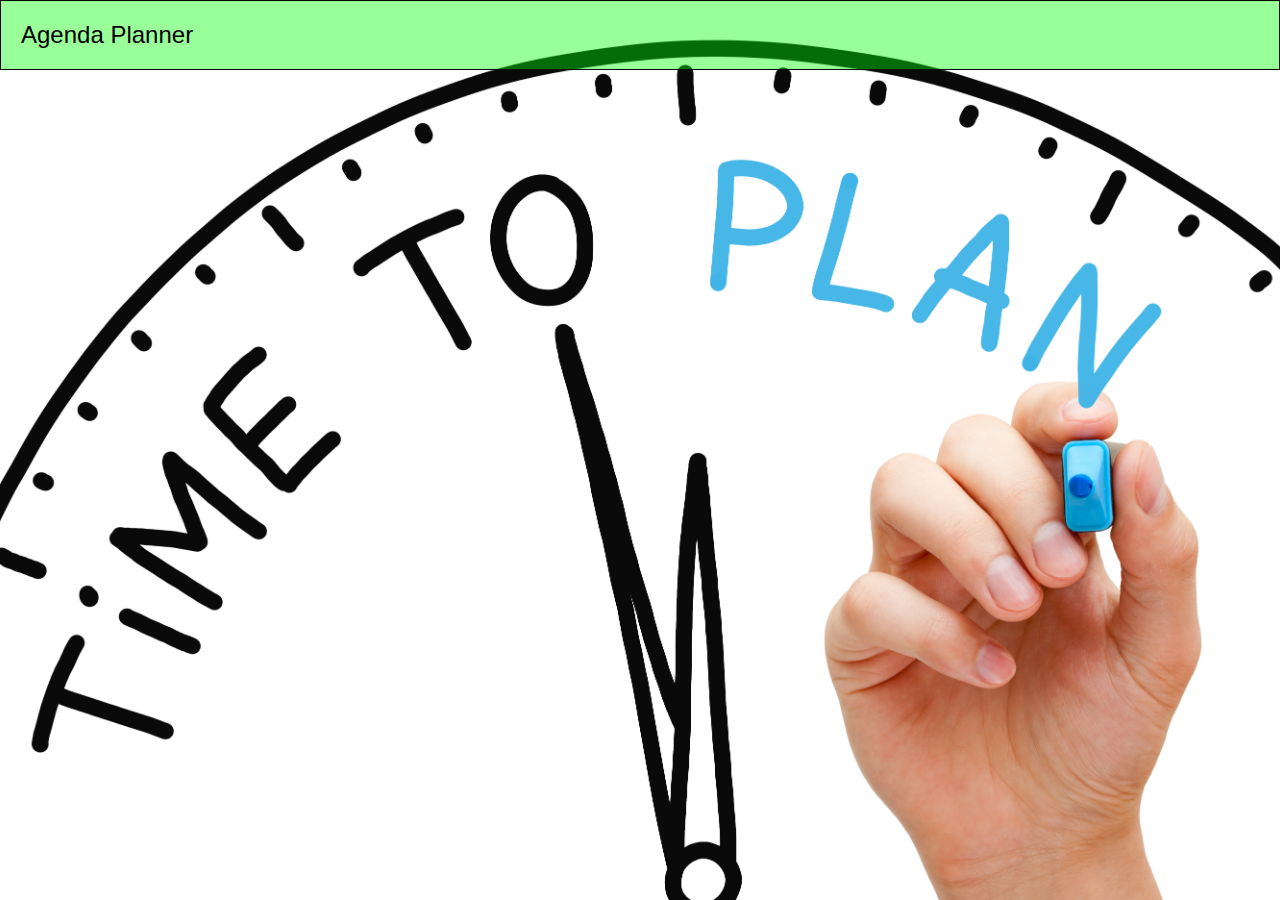
<file: index.html>
<!DOCTYPE html>
<html lang="en">
	<head>
		<meta charset="utf-8">
		<meta http-equiv="X-UA-Compatible" content="IE=edge">
		<meta name="viewport" content="width=device-width, initial-scale=1">
		<title>Agenda Planner</title>
		<link rel="stylesheet" type="text/css" href="css/real.css">
		
	</head>

	
	<body background="timetoplan.jpg">
  	<script src="http://yui.yahooapis.com/3.18.1/build/yui/yui-min.js"></script>
	<header>
		<span id="header-text">Agenda Planner</span>
	</header>
	
	
		<div id ="start-view">
		<button id = "start-button" class = "button left">Start Planning Your Agenda</button>
		
		</div>


		<div id ="planning-view">
					
            <!-- The activity parking lot -->	
			<div id="activity-rect">
			    <button id ="add-activity" class = "add-activity-button">Add Activity</button>
			    <button id ="add-day" class = "button-add">Add Day</button>
                <div id="activity-table">
                    <div id="activity-table-head">
                        <div class="activity-table-head-right">Agenda</div>
                        <div class="activity-table-head-left">Duration</div>
                    </div>

                    <ul id="activity-container" class ="connectedSortable"></ul>
                </div>
			</div>
			


            <!-- The day agendas -->
            <div id="days" class = "dayClass"></div>
			 
			 




			<!-- Popup Starts Here -->
			<div id="popupAddActivity">
			
            <!-- Add activity Form -->
            <div id="form" name="form">
               <h2>Add Activity</h2>
               <hr>
               <input id="name" name="name" placeholder="Name of activity" type="text">
               <input id="length-pop" min="1" name="length-pop" placeholder="Length of activity (minutes)" type="number">
               <input id="description" name="description" placeholder="Description of activity" type="text">
               <select id="type">
                 <option value="0" selected>Presentation</option>
                 <option value="1">Group Work</option>
                 <option value="2">Discussion</option>
                 <option value="3">Break</option>
               </select>
               <!-- Confirm and Exit buttons for add activity -->
               <button id ="confirm-activity" class = "button-add">Confirm activity</button>
               <button id ="exit-activity" class = "button-add">Exit</button>
            </div>
      
			</div>
			<!-- Popup Div Ends Here -->
			

			<div id="popupAddDay">
            <!-- Add day Form -->
            <div id="form" name="form">
               <h2>Add Day</h2>
               <hr> Please Input Start Time 
               <input id="time" name="Starting Time" type="time">
               
               <!-- Confirm and Exit buttons for add activity -->
               <button id ="confirm-day" class = "button-add">Confirm activity</button>
               <button id ="exit-day" class = "button-add">Exit</button>
            </div>
      
			</div>
			<!-- Popup Div Ends Here -->




		<!--Sortable scriptz-->
		<script src="js/jquery/jquery-1.11.3.js"></script>
		<script src="js/jquery/jquery-sortable.js"></script>
		<script src="js/jquery/jquery-ui.js"></script>
		<script src="js/jquery/jquery-1.11.3.js"></script>
		<script src="js/jquery/jquery-ui.js"></script>

      <!-- Make popup draggable -->
      <script>
         $(function() {
            $( "#popupAddActivity" ).draggable();
			 $( "#popupAddDay" ).draggable();            
         });
      </script>
    <!-- Bootstrap JavaScript, needed if you want for instance tabs, models, popovers etc. -->
    <script src="http://netdna.bootstrapcdn.com/bootstrap/3.1.0/js/bootstrap.min.js"></script>


	<!-- The application JavaScript code -->
	<script src="js/app.js"></script>
	<script src="js/model/model.js"></script>
	<script src="js/view/StartView.js"></script>
	<script src="js/view/StartViewController.js"></script>
	<script src="js/view/PlanningView.js"></script>
	<script src="js/view/PlanningViewController.js"></script>

</body>
</html>
</file>
<file: css/real.css>
@import url(http://fonts.googleapis.com/css?family=Gabriela);

/* === SETUP === */
html { 
  background: url(../timetoplan.jpg) no-repeat center center fixed; 
  -webkit-background-size: cover;
  -moz-background-size: cover;
  -o-background-size: cover;
  background-size: cover;
}

body, * {
    margin: 0;
    padding: 0;
}

body {
    font-family: 'helvetica', serif;
}

a {
    color: black;
    text-decoration: none;
}

h1 {
    border-bottom: 1px solid black;
    padding-bottom: 10px;
    position: relative;
    margin-bottom: 20px;
}

p {
    margin: 20px 0;
}

hr {
   position: fixed;
	height: 1px;
	border: none;
	background: black;
	margin: 20px 0;
	display: block;
}

table {
    width: 100%;
}

.left {
    float: left;
}

.right {
    float: right;
}
th,td {
    padding: 5px 15px;
}

li {
    list-style-type:none;
}
ol{

	margin-top:10px;
    border:1px solid black;
    display:block;
   
}
/* === BUTTONS (WIP) === */
.add-activity-button{
    border: solid 1px;
    padding: 10px 20px;
    background: rgba(0,255,0,0.4);
    position: block;
    font-weight: bold;
    cursor: pointer;
    height: 43px;
    width: 139px;
    font-size: 13px;
}
.add-activity-button:hover {
    background: rgba(0,255,0,1);
}
.add-activity-button:active {
    color: white;
    background: rgba(0,255,0,0.4);
}

.button-add {
	float: right;
    border: solid 1px;
    padding: 10px 20px;
    background: rgba(0,255,0,0.4);
    position: block;
    font-weight: bold;
    cursor: pointer;
    font-family: arial;
    height: 43px;
    width: 139px;
    font-size: 13px;
}
.button-add:hover {
    background: rgba(0,255,0,1);
}
.button-add:active {
    color: white;
    background: rgba(0,255,0,0.4);
}

.button {
	background: rgba(0,255,0,0.4);
	border: solid 1px;
	padding: 10px 20px;
	margin: 10px 0;
	display: inline-block;
	font-weight: bold;
	cursor: pointer;
	font-family: arial;
	font-size: 13px;
}
.button:hover {
    background: rgba(0,255,0,1);
}
.button:active {
    color: white;
    background: rgba(0,255,0,0.4);
}

/* === PAGE HEADER === */
header {
    width: 100%;
    background: rgba(0,255,0,0.4);
    position: absolute;
    top: 0;
    padding: 20px;
    border: solid 1px;
    -moz-box-sizing: border-box; -webkit-box-sizing: border-box; box-sizing: border-box;
}

#header-text {
    margin-left 3%;
    font-size: 1.5em;
}

/* === START PAGE === */
#start-view {
    margin-top: 30%;
    margin-left: 3%;
    opacity: 0%;
}

/* === MAIN PAGE === */
#planning-view {
    display: none;
    width: 100%;
    position: relative;
    padding: 20px;
    -moz-box-sizing: border-box; -webkit-box-sizing: border-box; box-sizing: border-box;
}
/*=== SORTABLE ===*/
.field-presentation {
	position: relative;
	width: 20%;
	height: 70%;
	display: inline;
	background: grey;
	padding: 20px;
	opacity: 20%;
	margin-top: 70px;
	float: left;
	border: solid 1px;
	margin-left: 20px;
	-moz-box-sizing: border-box; -webkit-box-sizing: -box; box-sizing: border-box;
}
/* nattprogg */
.item-wrapper {
    border: 1px solid #eee;
    width: 142px;
    min-height: 30px;
    list-style-type: none;
    margin: 0;
    padding: 0px 0 0 0;
    float: left;
    font-size: 0.9em;
}
/*.item-wrapper:nth-child(even) { background-color: #f8f8f8; }*/
.item-container { position: relative; text-align: center; cursor: move; }
.item-wrapper.mx-state-moving { background-color: #fcefa1; color: #000; margin: 0; }

#activity-container,#day-container{
    background: rgb(146,198,37,0.3);
    width: 142px;
	 height: 360px;
    list-style-type: none;
    margin: 0;
    padding: 0px 0 0 0;
    float: left;
    margin-right: 10px;
    z-index: 1;
}

#activity-container li, #day-container li {
    margin: 0 1px 1px 1px;
    padding: 5px;
    font-size: 1.2em;
	box-shadow: 5px 5px 5px #888888;
    width: 263px;
    z-index: 1000;
  }
.dayClass{

	margin: 70px;
	


}


/* === ACTIVITY STUFF === */
#activity-rect {
	position: fixed;
	width: 280;
	height: 80%;
	display: inline;
	background: grey;
	padding: 20px;
	opacity: 20%;
	margin-top: 70px;
	float: left;
	border: solid 1px;
	margin-left: 20px;
	-moz-box-sizing: border-box; -webkit-box-sizing: -box; box-sizing: border-box;
}

#activity-table-head {
	background: #c4c4c4;
	border: solid 1px;
	height: 35px;
	font-style: bold;
	font-size: 12;
	padding: 10px 20px;
	-moz-box-sizing: border-box; -webkit-box-sizing: border-box; box-sizing: border-box;
}
.activity-table-head-left {
    width: 49%;
    margin-left: 2px;
    float: left;
}
.activity-table-head-right {
    float: left;
    width:50%;
}

.presentation{
	background:yellow;
}


.group-work{
	background:cyan;
}

.discussion{
	background:deeppink;
}

.break{
	background:green;
}
/* FIX ACTIVITY TABLE LAYOUT */
.row {


	background:white;
	position:relative;
	border: 1px solid black;
    border-collapse: collapse;

}


/* === DAY STUFF === */

.day-div {
	position: relative;
	width: 321px;
	height: 487px;
	display: inline;
	background: grey;
	padding: 20px;
	opacity: 20%;
	margin-top: 50px;
   margin-left: 330px;
	float: left;
	border: solid 1px;
	-moz-box-sizing: border-box; -webkit-box-sizing: -box; box-sizing: border-box;
}
#day-table-head {
	background: #c4c4c4;
	border: solid 1px;
	height: 150px;
	font-style: bold;
	font-size: 12;
	padding: 10px 20px;
	-moz-box-sizing: border-box; -webkit-box-sizing: border-box; box-sizing: border-box;
}
.con {
	height: 100%;
	min-height: 350px;
	width: 90%;
}

/* === POPUP === */
div#popupAddActivity{
	display: none;
	z-index: 999;
	position: fixed;
	left:50%;
	top:17%;
	margin-left:-202px;
}
div#popupAddDay{
	display: none;
	z-index: 999;
	position:absolute;
	left:50%;
	position: fixed;
	top:17%;
	margin-left:-202px;
}
#form {
	max-width:300px;
	min-width:250px;
	height: 345px;
	background: grey;
	padding:10px 50px;
	border:1px solid black;
	border-radius:10px;
	font-family:raleway;
	background-color: grey;
}
input[type=text] {
	width:82%;
	padding:10px;
	margin-top:30px;
	border:1px solid #ccc;
	padding-left:40px;
	font-size:16px;
}
input[type=number] {
	width:82%;
	padding:10px;
	margin-top:30px;
	border:1px solid #ccc;
	padding-left:40px;
	font-size:16px;
}
select {
	padding: 10px;
	width: 300px;
	margin-top: 30px;
	border: solid 1px #8b8b8b;
	font-size:16px;
}
#name {
	background-repeat:no-repeat;
	background-position:5px 7px
}
#description {
	background-repeat:no-repeat;
	background-position:5px 7px
}

/* CHART */
.bar-container {
    float: right;
    width: 50px;
    height: 100px;
}
.bar {
    background-color: red;
    width: 50px;
}
.presentation {
    background-color: green;
}
.group {
    background-color: cyan;
}
.discussion {
   background-color: deeppink;
}
.break {
   background-color: yellow;
}
</file>
